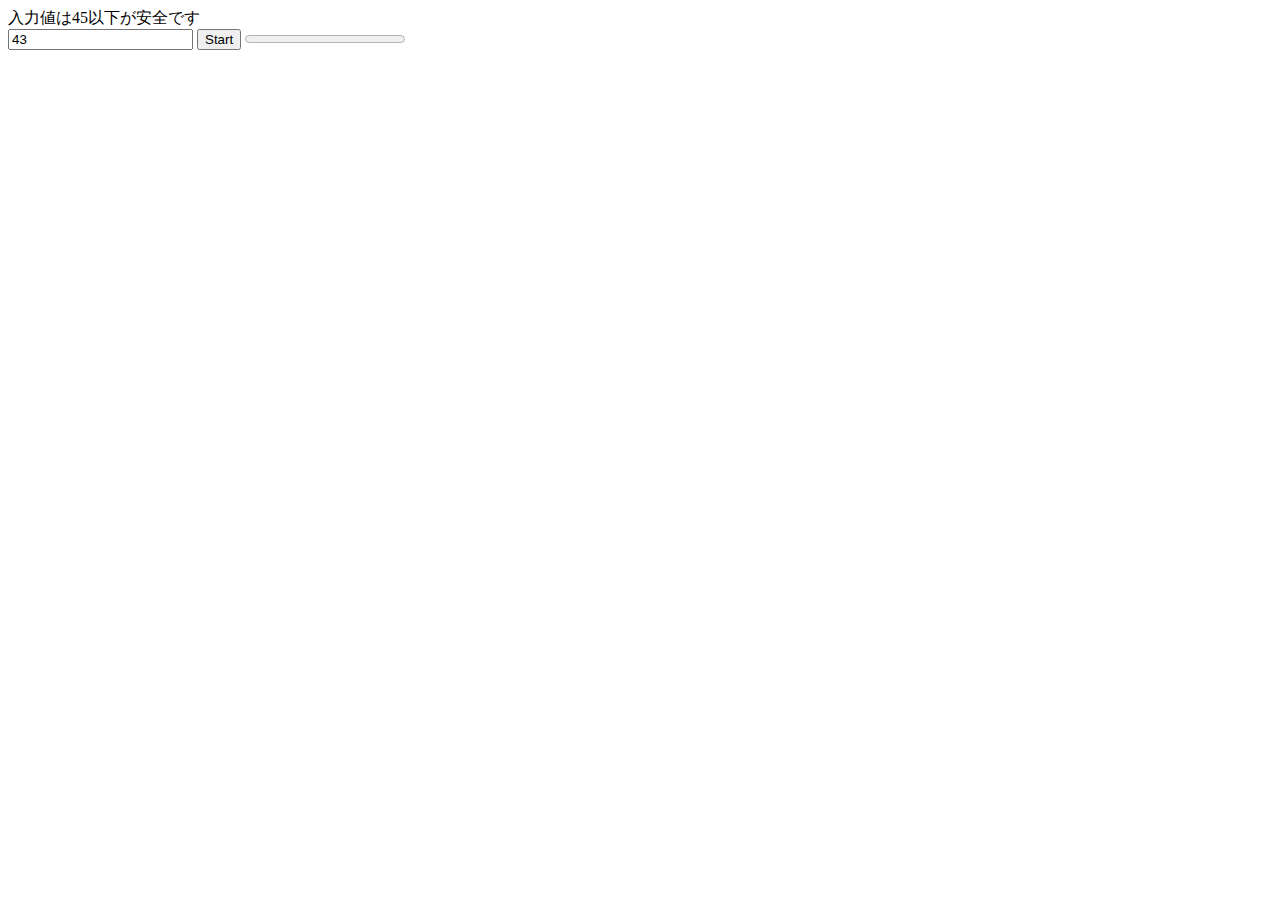
<file: 15/index.html>
<!DOCTYPE html>
<html lang="ja">
<head>
    <meta charset="UTF-8">
    <meta http-equiv="X-UA-Compatible" content="IE=edge">
    <meta name="viewport" content="width=device-width, initial-scale=1.0">
    <title>Document</title>
</head>
<body>
    入力値は45以下が安全です<br>
    <input type="text" id="txt_id" value="43">
    <input type="button" id="btn_id" value="Start">
    <progress id="pgb_id" value="0" max="100"></progress>
    <p id="lbl_id"></p>
    <p id="lbl2_id"></p>
    <script src="script.js"></script>
</body>
</html>
</file>
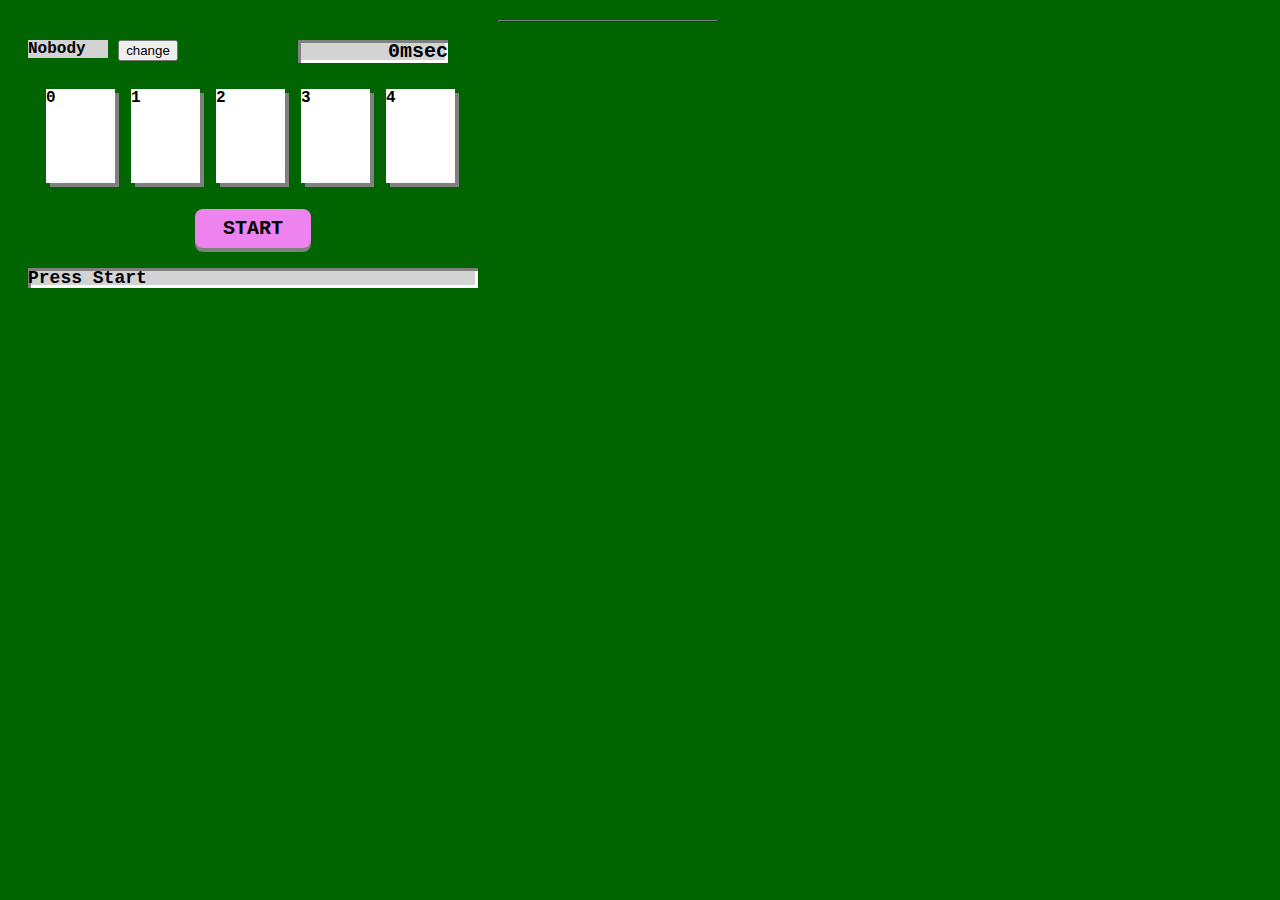
<file: GameBoard/index.html>
<!DOCTYPE html>
<html lang="ja">
    <head>
        <meta charset="UTF-8" />
        <meta name="viewport" content="width=device-width, initial-scale=1.0" />
        <title>Document</title>
        <link rel="stylesheet" href="styles.css" />
    </head>
    <body>
        <div id="table">
            <div id="player" class="label">nobody</div>
            <input id="change" type="button" value="change" />
            <div id="timer">0msec</div>
            <ul id="board">
                <li id="card0">0</li>
                <li id="card1">1</li>
                <li id="card2">2</li>
                <li id="card3">3</li>
                <li id="card4">4</li>
            </ul>
            <div id="btn">START</div>
            <div id="msg">Press Start</div>
        </div>
        <table id="ranking" border="1"></table>
        <script src="script.js"></script>
        <script src="script02.js"></script>
        <script src="script03.js"></script>
    </body>
</html>
</file>
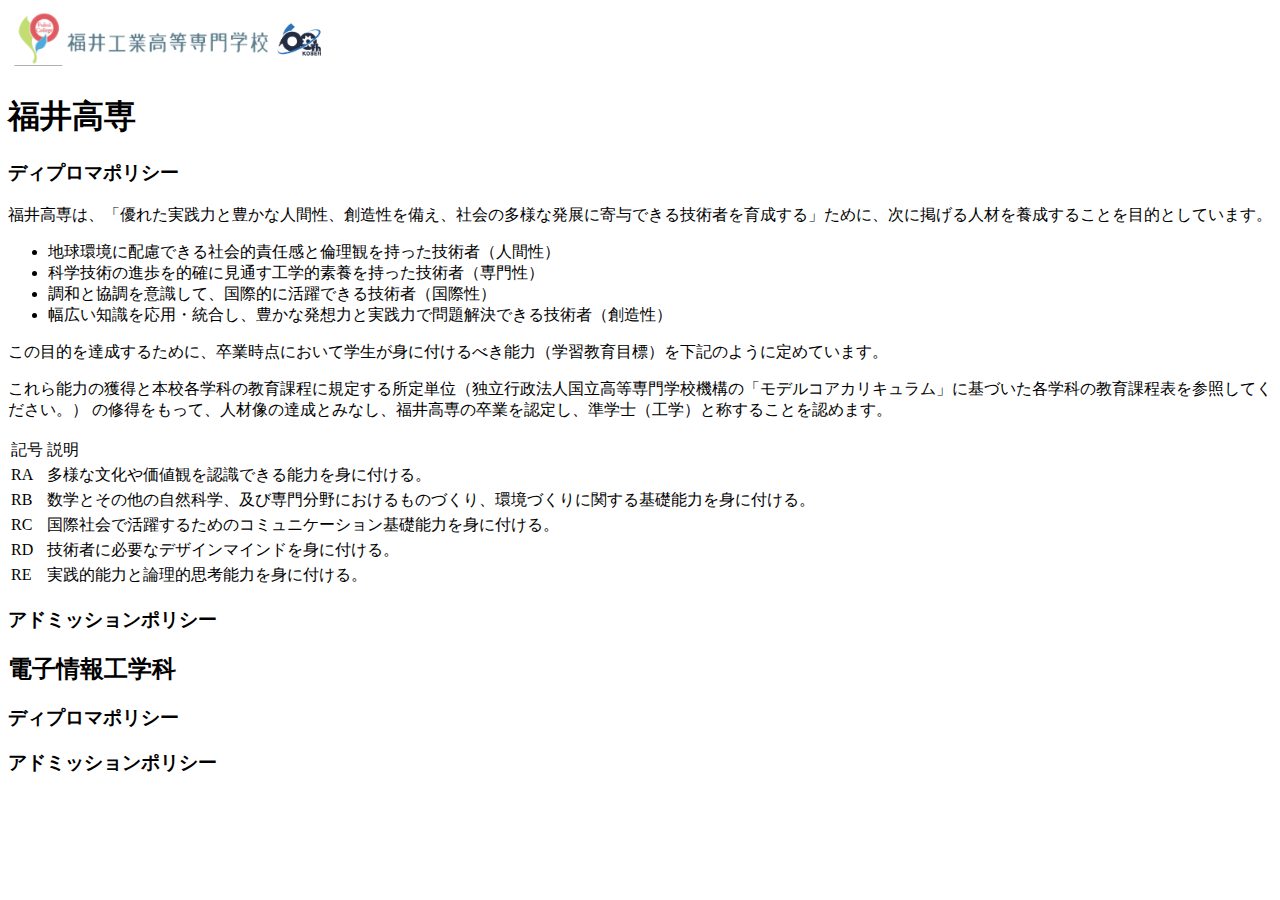
<file: HTML/index.html>
<!DOCTYPE html>
<html lang="ja">
    <head>
        <meta charset="UTF-8" />
        <meta http-equiv="X-UA-Compatible" content="IE=edge" />
        <meta name="viewport" content="width=device-width, initial-scale=1.0" />
        <title>Document</title>
    </head>
    <body>
        <img src="logo.png" alt="logo" width="320" />
        <h1>福井高専</h1>
        <h3>ディプロマポリシー</h3>
        <p>福井高専は、「優れた実践力と豊かな人間性、創造性を備え、社会の多様な発展に寄与できる技術者を育成する」ために、次に掲げる人材を養成することを目的としています。</p>
        <ul>
            <li>地球環境に配慮できる社会的責任感と倫理観を持った技術者（人間性）</li>
            <li>科学技術の進歩を的確に見通す工学的素養を持った技術者（専門性）</li>
            <li>調和と協調を意識して、国際的に活躍できる技術者（国際性）</li>
            <li>幅広い知識を応用・統合し、豊かな発想力と実践力で問題解決できる技術者（創造性）</li>
        </ul>
        <p>この目的を達成するために、卒業時点において学生が身に付けるべき能力（学習教育目標）を下記のように定めています。</p>
        <p>これら能力の獲得と本校各学科の教育課程に規定する所定単位（独立行政法人国立高等専門学校機構の「モデルコアカリキュラム」に基づいた各学科の教育課程表を参照してください。） の修得をもって、人材像の達成とみなし、福井高専の卒業を認定し、準学士（工学）と称することを認めます。</p>
        <table>
            <thead>
                <tr>
                    <td>記号</td>
                    <td>説明</td>
                </tr>
            </thead>
            <tbody>
                <tr>
                    <td>RA</td>
                    <td>多様な文化や価値観を認識できる能力を身に付ける。</td>
                </tr>
                <tr>
                    <td>RB</td>
                    <td>数学とその他の自然科学、及び専門分野におけるものづくり、環境づくりに関する基礎能力を身に付ける。</td>
                </tr>
                <tr>
                    <td>RC</td>
                    <td>国際社会で活躍するためのコミュニケーション基礎能力を身に付ける。</td>
                </tr>
                <tr>
                    <td>RD</td>
                    <td>技術者に必要なデザインマインドを身に付ける。</td>
                </tr>
                <tr>
                    <td>RE</td>
                    <td>実践的能力と論理的思考能力を身に付ける。</td>
                </tr>
            </tbody>
        </table>
        <h3>アドミッションポリシー</h3>
        <h2>電子情報工学科</h2>
        <h3>ディプロマポリシー</h3>
        <h3>アドミッションポリシー</h3>
    </body>
</html>
</file>
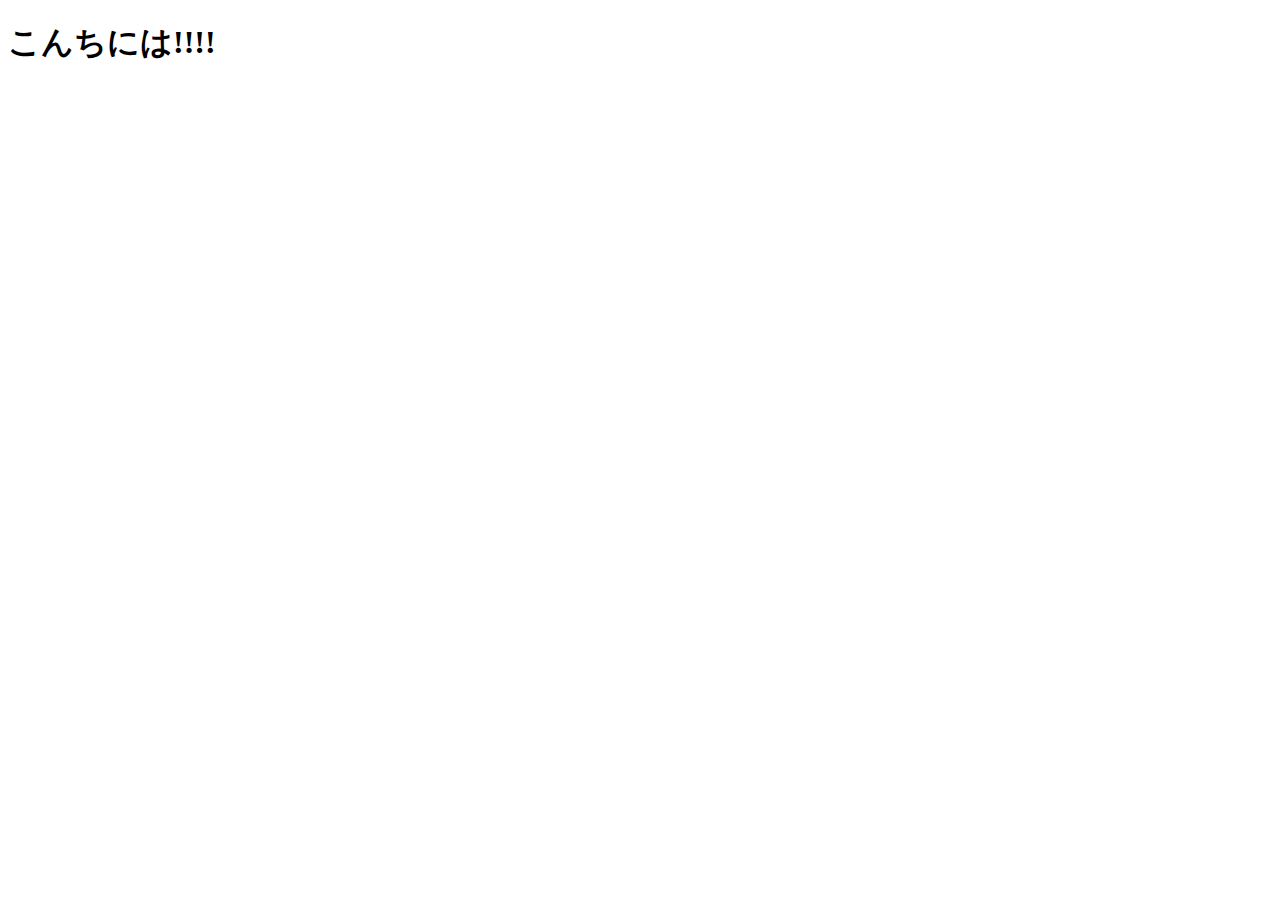
<file: クラス練習/index.html>
<!DOCTYPE html>
<html lang="jp">
    <head>
        <meta charset="UTF-8" />
        <meta name="viewport" content="width=device-width, initial-scale=1.0" />
        <title>プロ基礎</title>
        <script src="main.js"></script>
    </head>
    <body>
        <h1>こんちには!!!!</h1>
    </body>
</html>
</file>
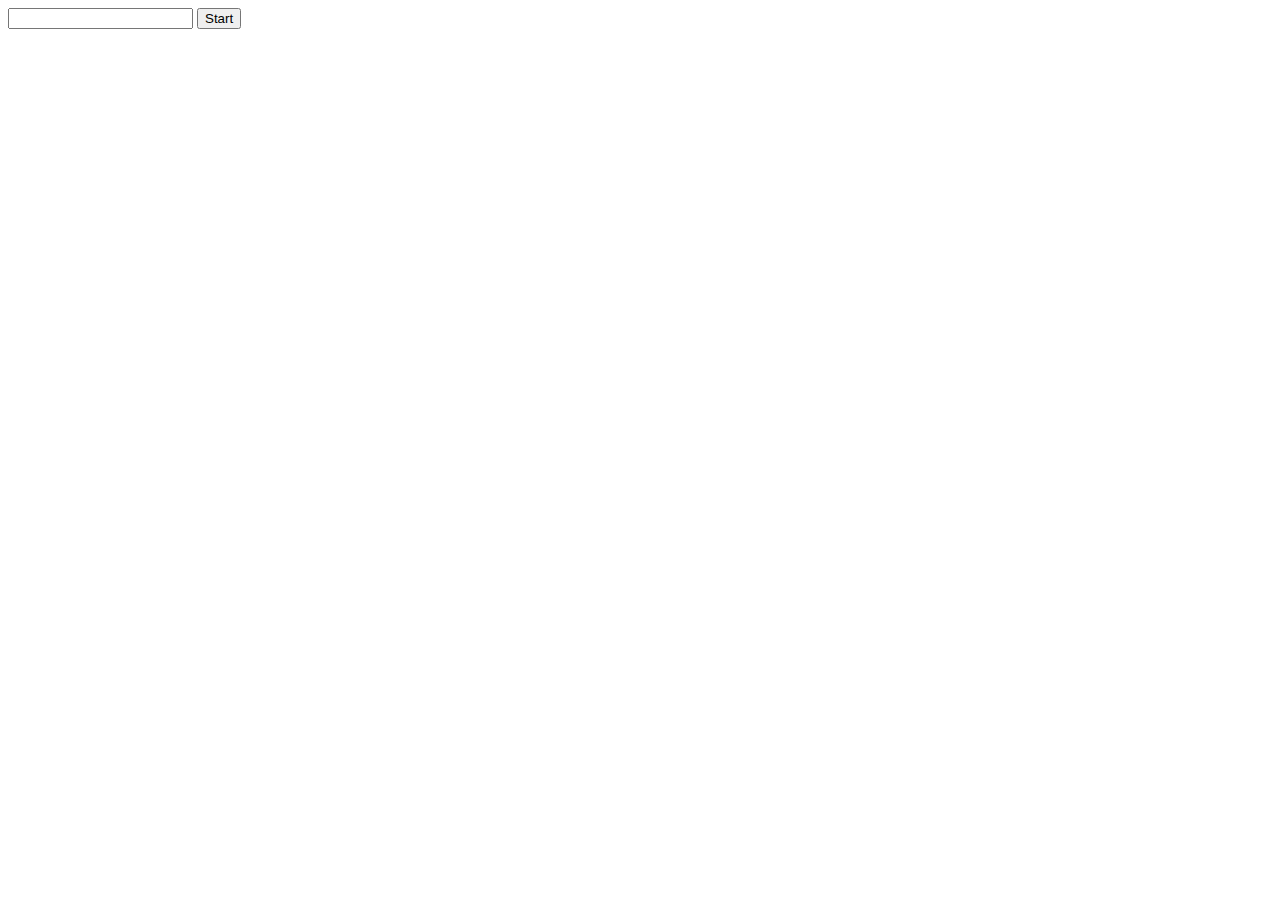
<file: GUIプログラミング.html>
<!DOCTYPE html>
<html lang="jp">
    <head>
        <meta charset="UTF-8" />
        <meta http-equiv="X-UA-Compatible" content="IE=edge" />
        <meta name="viewport" content="width=device-width, initial-scale=1.0" />
        <title>Document</title>
        <script>
            document.addEventListener("DOMContentLoaded", () => {
                const txt = document.getElementById("txt");
                const lbl = document.getElementById("lbl");
                const btn = document.getElementById("btn");
                // btn.addEventListener("click", () => {
                //     const n = parseInt(txt.value);
                //     lbl.innerHTML = n + "+1=" + (n + 1);
                // });

                // btn.addEventListener("click", () => {
                //     const str = txt.value;
                //     if (str === "") {
                //         lbl.innerHTML = "秒数を入力してください";
                //         return;
                //     }
                //     const n = parseInt(str);
                //     lbl.innerHTML = "スタートしました";
                //     const curTime = new Date();
                //     while (new Date() - curTime < 1000 * n) {}
                //     lbl.innerHTML = n + "秒経過しました";
                // });

                // btn.addEventListener("click", () => {
                //     const n = parseInt(txt.value);
                //     let id = setTimeout(() => {
                //         lbl.innerHTML = n + "秒経過しました";
                //     }, 1000 * n);
                //     lbl.innerHTML = "スタートしました";
                // });

                // let id = -1;
                // btn.addEventListener("click", () => {
                //     if (id !== -1) {
                //         clearTimeout(id);
                //         id = -1;
                //         lbl.innerHTML = "停止しました";
                //         return;
                //     }
                //     const str = txt.value;
                //     if (str === "") {
                //         lbl.innerHTML = "秒数を入力してください";
                //         return;
                //     }
                //     const n = parseInt(str);
                //     id = setTimeout(() => {
                //         lbl.innerHTML = n + "秒経過しました";
                //         id = -1;
                //     }, 1000 * n);
                //     lbl.innerHTML = "スタートしました";
                // });

                let id = -1;
                let msec = 0;
                const itvl = 10;
                btn.addEventListener("click", () => {
                    if (id !== -1) {
                        clearTimeout(id);
                        id = -1;
                        lbl.innerHTML = "停止しました";
                        return;
                    }
                    const str = txt.value;
                    if (str === "") {
                        lbl.innerHTML = "秒数を入力してください";
                        return;
                    }
                    msec = parseInt(str) * 1000;
                    id = setInterval(() => {
                        msec -= itvl;
                        lbl.innerHTML = msec + "msec";
                        if (msec <= 0) {
                            clearInterval(id);
                            id = -1;
                            lbl.innerHTML = "終了";
                        }
                        lbl.innerHTML = n + "秒経過しました";
                        id = -1;
                    }, itvl);
                    lbl.innerHTML = "スタートしました";
                });
            });
        </script>
    </head>
    <body>
        <input type="text" id="txt" />
        <button id="btn">Start</button>
        <p id="lbl"></p>
    </body>
</html>
</file>
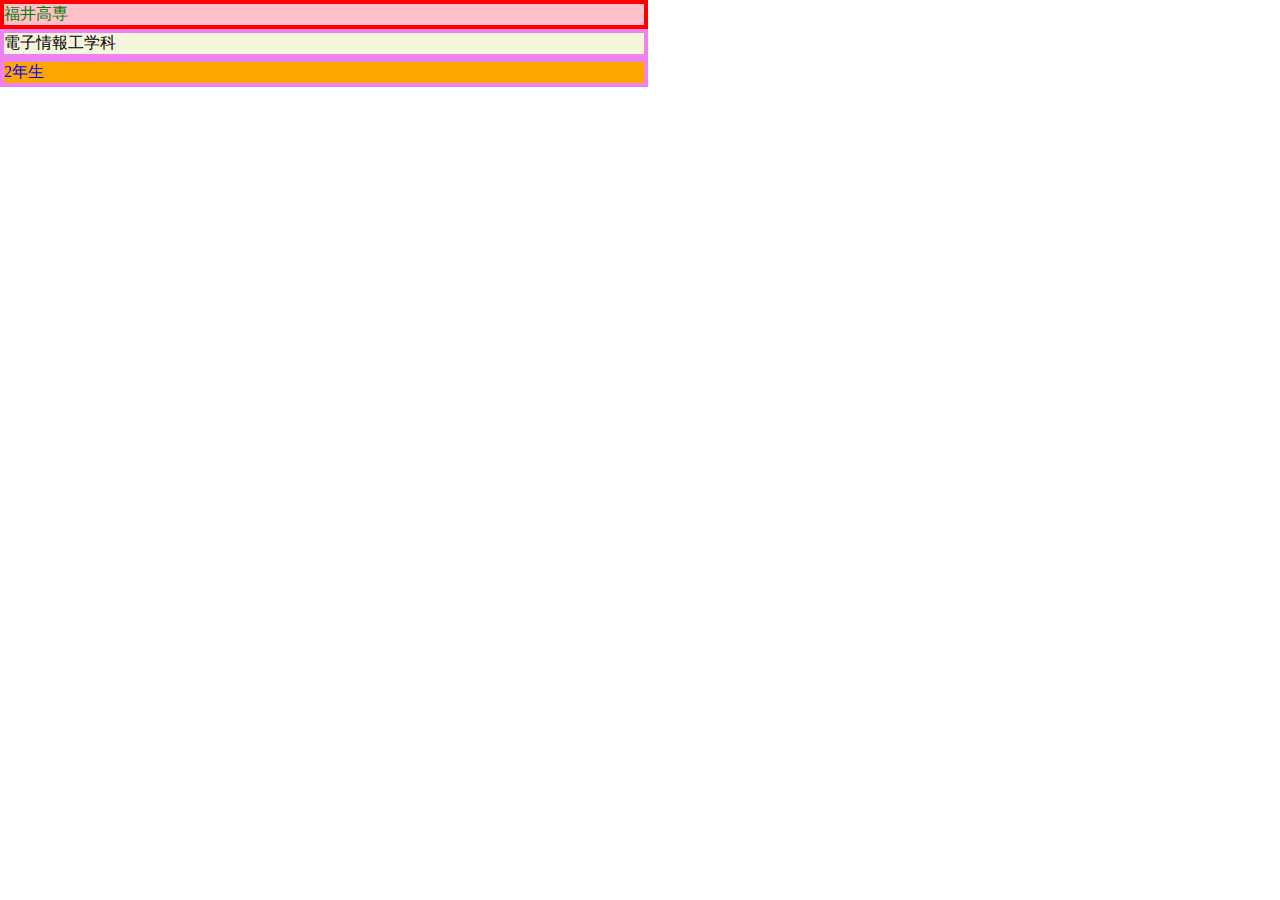
<file: CSS/index2.html>
<!DOCTYPE html>
<html lang="jp">
    <head>
        <meta charset="UTF-8" />
        <meta http-equiv="X-UA-Compatible" content="IE=edge" />
        <meta name="viewport" content="width=device-width, initial-scale=1.0" />
        <title>Document</title>
        <link rel="stylesheet" href="style.css" />
        <script src="getelement.js" /></script>
    </head>
    <body>
        <div id="top" class="zenhan">福井高専</div>
        <div class="zenhan kouhan">電子情報工学科</div>
        <div id="bottom" class="kouhan">2EI</div>
    </body>
</html>
</file>
<file: GameBoard/styles.css>
body {
    background: darkgreen;
    color: black;
    font-family: "Courier New", sans-serif;
    font-size: 16px;
    font-weight: bold;
}
#table {
    float: left;
    width: 450px;
    margin: 20px;
}
#player {
    float: left;
    width: 80px;
    background: lightgray;
}
#change {
    float: left;
    width: 60px;
    margin: 0 10px;
}
#board {
    list-style: none;
    margin: 0 0 8px 0;
    padding: 10px;
    display: flex;
}
#ranking {
    width: 220px;
    margin: 20px;
    background: green;
}
#board li {
    background: white;
    width: 69px;
    height: 94px;
    margin: 8px;
    cursor: pointer;
    box-shadow: 4px 4px gray;
}
#timer {
    margin: 0 0 8px 60%;
    width: 150px;
    background: lightgray;
    font-size: 20px;
    text-align: right;
    box-shadow: inset 3px 3px gray, inset -3px -3px white;
}
#msg {
    background: lightgray;
    font-size: 18px;
    text-align: left;
    box-shadow: inset 3px 3px gray, inset -3px -3px white;
}
#btn {
    margin: 4px auto 20px auto;
    width: 100px;
    cursor: pointer;
    user-select: none;
    background: violet;
    padding: 8px;
    font-size: 20px;
    text-align: center;
    border-radius: 8px;
    box-shadow: 0 4px 0 0 gray;
}
#btn[disabled="true"] {
    cursor: default;
    opacity: 0.5;
}
#btn:active {
    margin-top: 12px;
    margin-bottom: 16px;
    box-shadow: none;
}
</file>
<file: CSS/style.css>
body {
    margin: 0px;
}
div {
    color: green;
    background-color: orange;
    margin: 0px;
    width: 50%;
    min-width: 400px;
    border-color: red;
    border-style: solid;
    border-width: 4px;
}
.zenhan{
    background-color: lightgreen;
}
.kouhan{
    border-color: violet;
}
</file>
